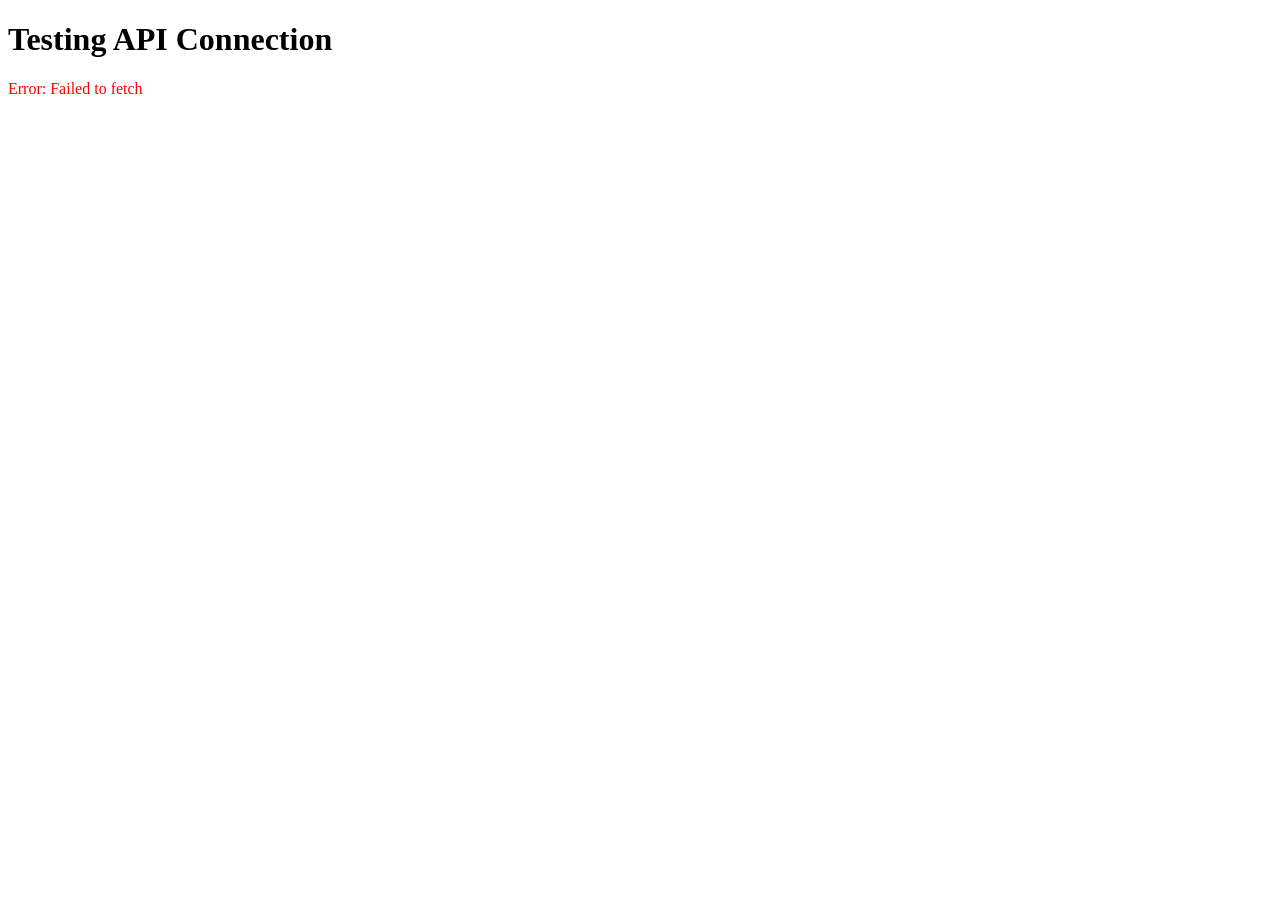
<file: backend/tests/test_dashboard.html>
<!DOCTYPE html>
<html>
<head>
    <title>Dashboard Test</title>
</head>
<body>
    <h1>Testing API Connection</h1>
    <div id="result"></div>
    
    <script>
        async function testAPI() {
            const resultDiv = document.getElementById('result');
            resultDiv.innerHTML = '<p>Fetching data from API...</p>';
            
            try {
                const response = await fetch('http://localhost:8000/api/locations');
                const data = await response.json();
                
                resultDiv.innerHTML = `
                    <h2>API Response:</h2>
                    <p>Status: ${response.status}</p>
                    <p>Devices found: ${data.locations ? data.locations.length : 0}</p>
                    <pre>${JSON.stringify(data, null, 2)}</pre>
                `;
            } catch (error) {
                resultDiv.innerHTML = `<p style="color: red;">Error: ${error.message}</p>`;
            }
        }
        
        testAPI();
    </script>
</body>
</html>
</file>
